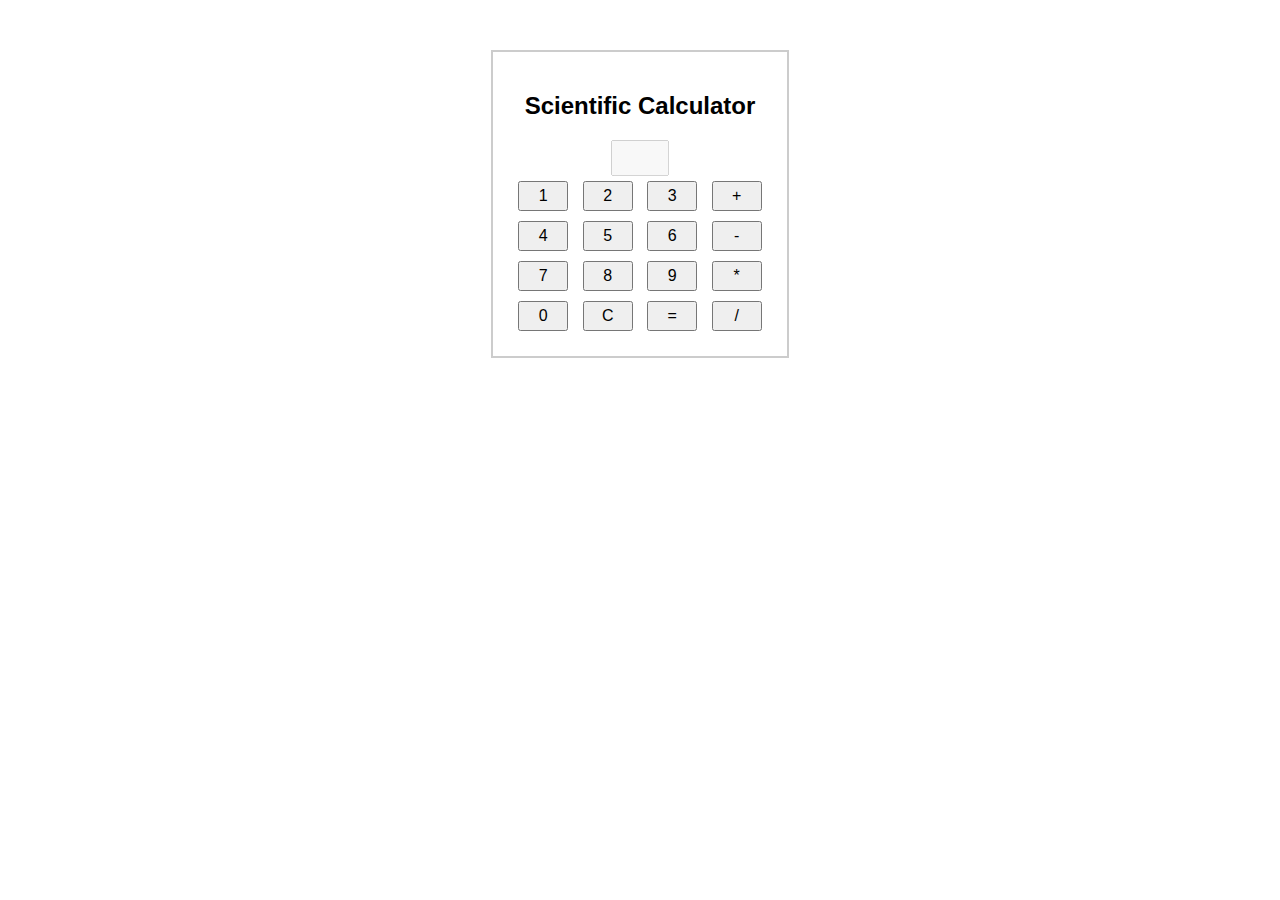
<file: webaplication/index.html>
<!DOCTYPE html>
<html lang="en">
<head>
    <meta charset="UTF-8">
    <meta name="viewport" content="width=device-width, initial-scale=1.0">
    <title>Calculator</title>
    <style>
        body {
            font-family: Arial, sans-serif;
            text-align: center;
            margin: 50px;
        }
        #calculator {
            border: 2px solid #ccc;
            padding: 20px;
            display: inline-block;
        }
        input {
            width: 50px;
            height: 30px;
            font-size: 16px;
        }
        button {
            width: 50px;
            height: 30px;
            font-size: 16px;
            margin: 5px;
        }
    </style>
</head>
<body>

    <div id="calculator">

        <h2>Scientific Calculator</h2>

        <input type="text" id="result" disabled>

        <br>

        <button onclick="appendValue('1')">1</button>
        <button onclick="appendValue('2')">2</button>
        <button onclick="appendValue('3')">3</button>
        <button onclick="appendValue('+')">+</button>

        <br>

        <button onclick="appendValue('4')">4</button>
        <button onclick="appendValue('5')">5</button>
        <button onclick="appendValue('6')">6</button>
        <button onclick="appendValue('-')">-</button>

        <br>

        <button onclick="appendValue('7')">7</button>
        <button onclick="appendValue('8')">8</button>
        <button onclick="appendValue('9')">9</button>
        <button onclick="appendValue('*')">*</button>

        <br>

        <button onclick="appendValue('0')">0</button>
        <button onclick="clearResult()">C</button>
        <button onclick="calculateResult()">=</button>
        <button onclick="appendValue('/')">/</button>

    </div>

    <script>
        function appendValue(value) {
            document.getElementById('result').value += value;
        }

        function clearResult() {
            document.getElementById('result').value = '';
        }

        function calculateResult() {
            try {
                document.getElementById('result').value = eval(document.getElementById('result').value);
            } catch (error) {
                document.getElementById('result').value = 'Error';
            }
        }
    </script>

</body>
</html>
</file>
